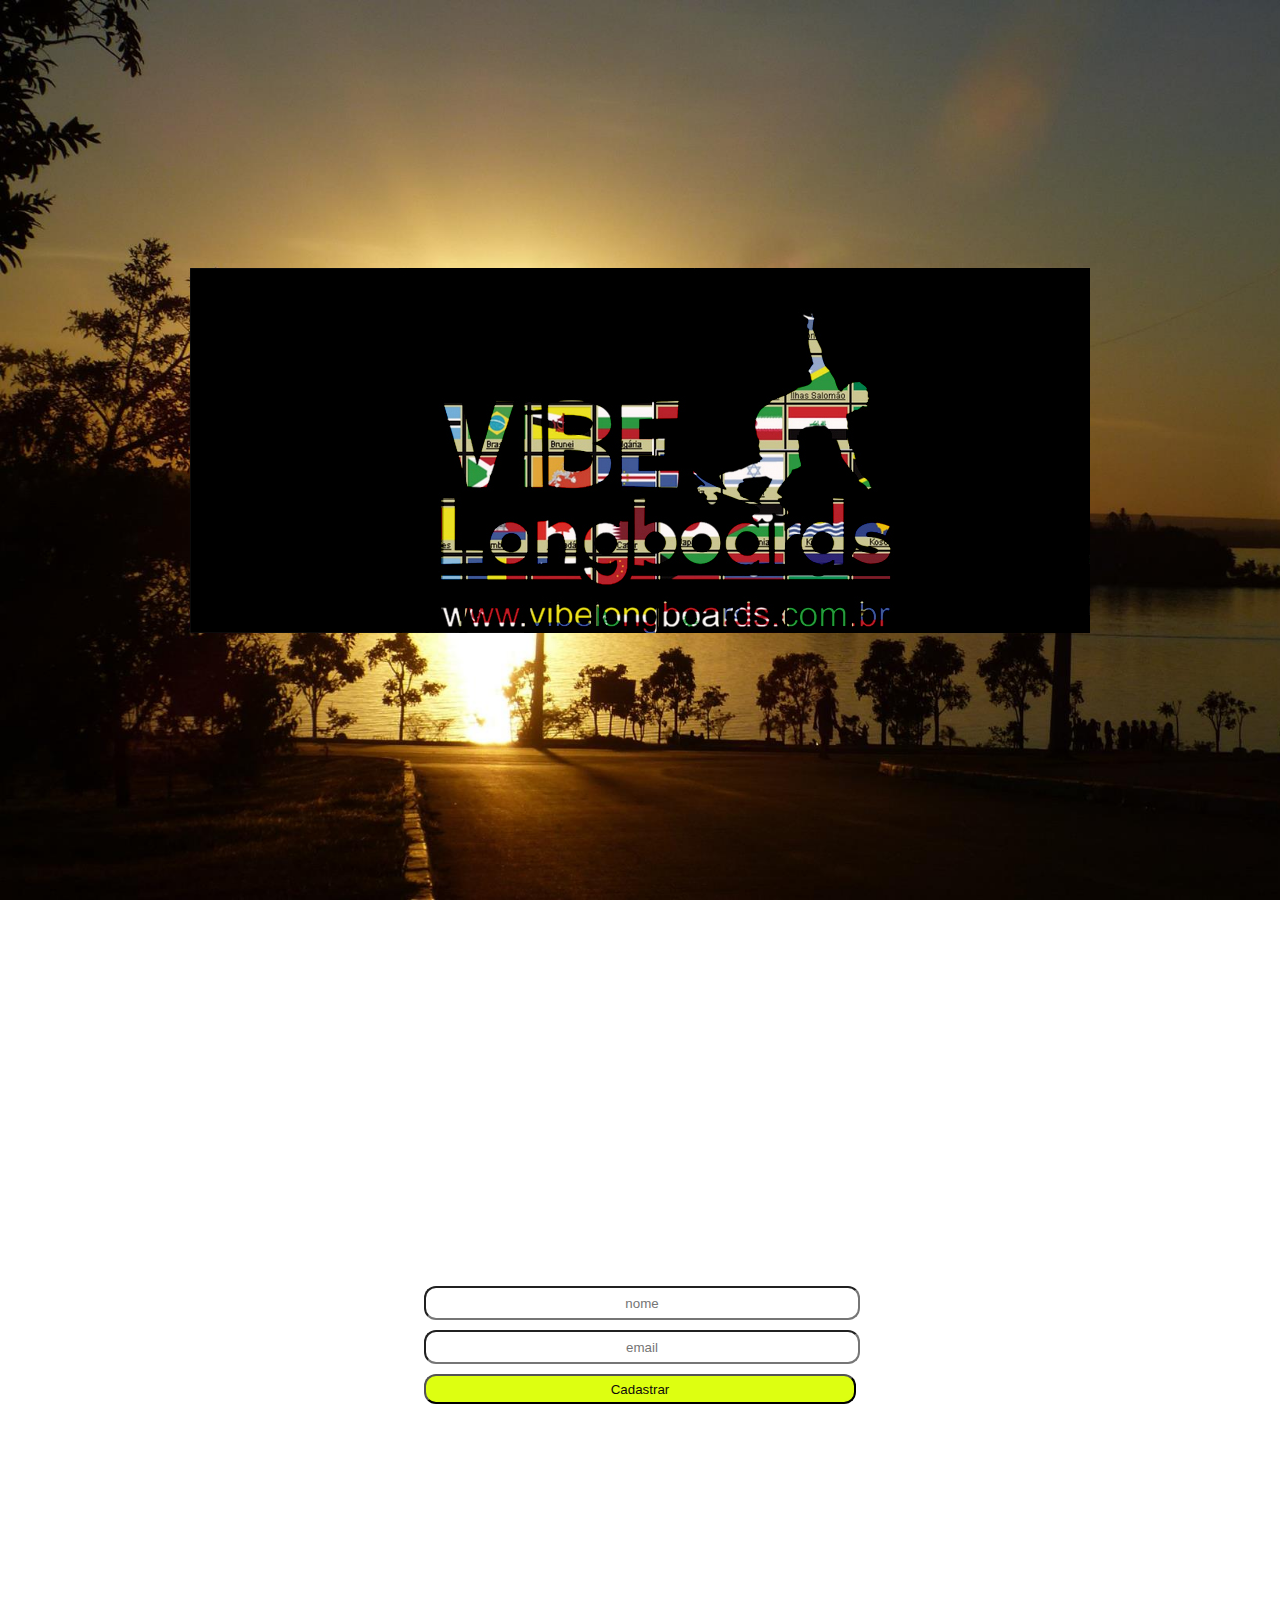
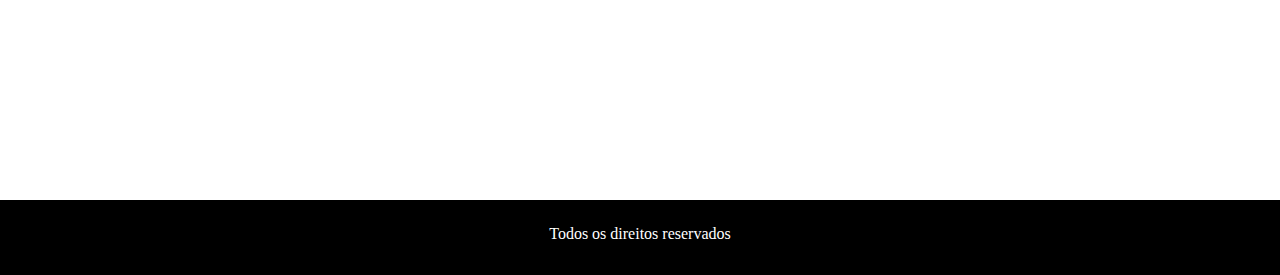
<file: index.html>
<!DOCTYPE html>
<html lang="en">
<head>
    <meta charset="UTF-8">
    <meta http-equiv="X-UA-Compatible" content="IE=edge">
    <meta name="viewport" content="width=device-width, initial-scale=1.0">
    <link rel="stylesheet" href="css/style.css">
    <title>Black friday promoção inpedivel</title>
</head>
<body>
    <section   class="section-container section-one">
        <img src="assets/1.jpg" alt="Logotipo">

    </section >

    <section class="section-container section-two">
      <div class="card-container">
        <div id="content">
            <form id="form">
            <input type="text"  placeholder="nome" id="nome">
            <input type="text" placeholder="email" id="email">
            <input class="button" type="submit" value="Cadastrar">
            </form>
        </div>
      </div>
    </section>
    
    <!-- <section class="terceirasession">
     <div class="laranja">
         testando 1
         <div class="amarelo">
             Testando 2
             <div class="verde">
                 Testando 3
                 <div class="rosa" >
                    Testando 4
                 </div>
             </div>
         </div>
     </div>

    </section> -->


    <!-- <section class="terceirasession">
        <div class="laranja">
            testando 1
            <div class="amarelo">
                Testando 2
                <div class="verde">
                    Testando 3
                    <div class="rosa" >
                       Testando 4
                    </div>
                </div>
            </div>
        </div>
   
       </section> -->
    
    
    <footer>
        <p>Todos os direitos reservados</p>
    </footer>  
</body>
<script src="js/script.js"></script>
</html>
</file>
<file: css/style.css>
*{
    margin: 0;
    padding:0;
}

html{
    scroll-behavior: smooth;
}

.section-container{
    height: 100vh;
    width: 100%;
    display: flex;
    justify-content: center;
    align-items: center;
}

.background-section{
   
    background-attachment: fixed;
    background-size: contain;
    background-repeat: no-repeat;
}

.section-one{
    background-image: url(../assets/2.jpg);
    background-attachment: fixed;
    background-size: cover;
    background-repeat: no-repeat;

}

.section-two{
    background-image: url(../assets/4.jpg);
    background-attachment: fixed;
    background-size: cover;
    background-repeat: no-repeat;
    
}


footer {
    height:50px;
    padding-top:25px;
    text-align: center;
    background:#000000;
    color: #ffffff;
    
}

.card-container{
    background: #ffffff;
    border-radius: 25px;
    padding: 25px;
    max-width: 450px;

}

input{
    width: 100%;
    height: 30px;
    margin-bottom: 10px;
    text-align: center;
    border-radius: 12px;
    background:#ffffff;
    color:#0f0a0a;
}
.button{
    background-color: #df1;
}

.terceirasession{
    background-color: rgb(255, 17, 223);
    display: flex;
     flex-direction: row;
}
.containerterceira{
    border-color: #aabbcc !important;
    border: 5px;
    display: flex;
     flex-direction: row;
}

.interna{
    background: #aa5632;
    padding: 44px;
}

.laranja{
 padding: 25px;
 background-color: #f5b608;
 border-radius: 33px;
}
.amarelo{
    padding: 25px;
    background-color: #fff241;
}

.verde{
    padding: 25px;
    background-color: #9dff94;
    border-radius: 33px;
}

.rosa{
    padding: 25px;
    background-color: #ffa4d9;

}
</file>
